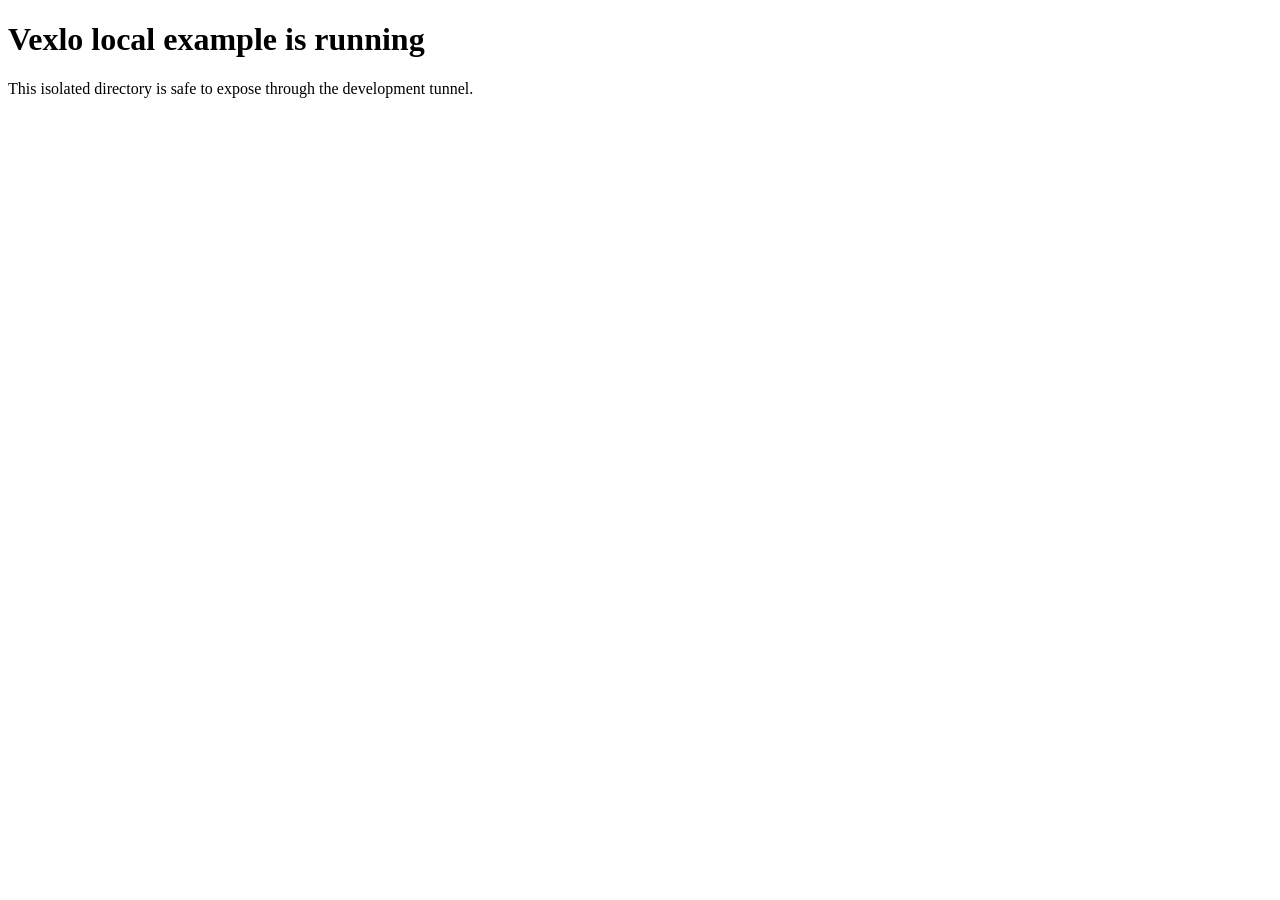
<file: examples/http-server/index.html>
<!doctype html>
<html lang="en">
  <head>
    <meta charset="utf-8">
    <meta name="viewport" content="width=device-width, initial-scale=1">
    <title>Vexlo local example</title>
  </head>
  <body>
    <h1>Vexlo local example is running</h1>
    <p>This isolated directory is safe to expose through the development tunnel.</p>
  </body>
</html>
</file>
